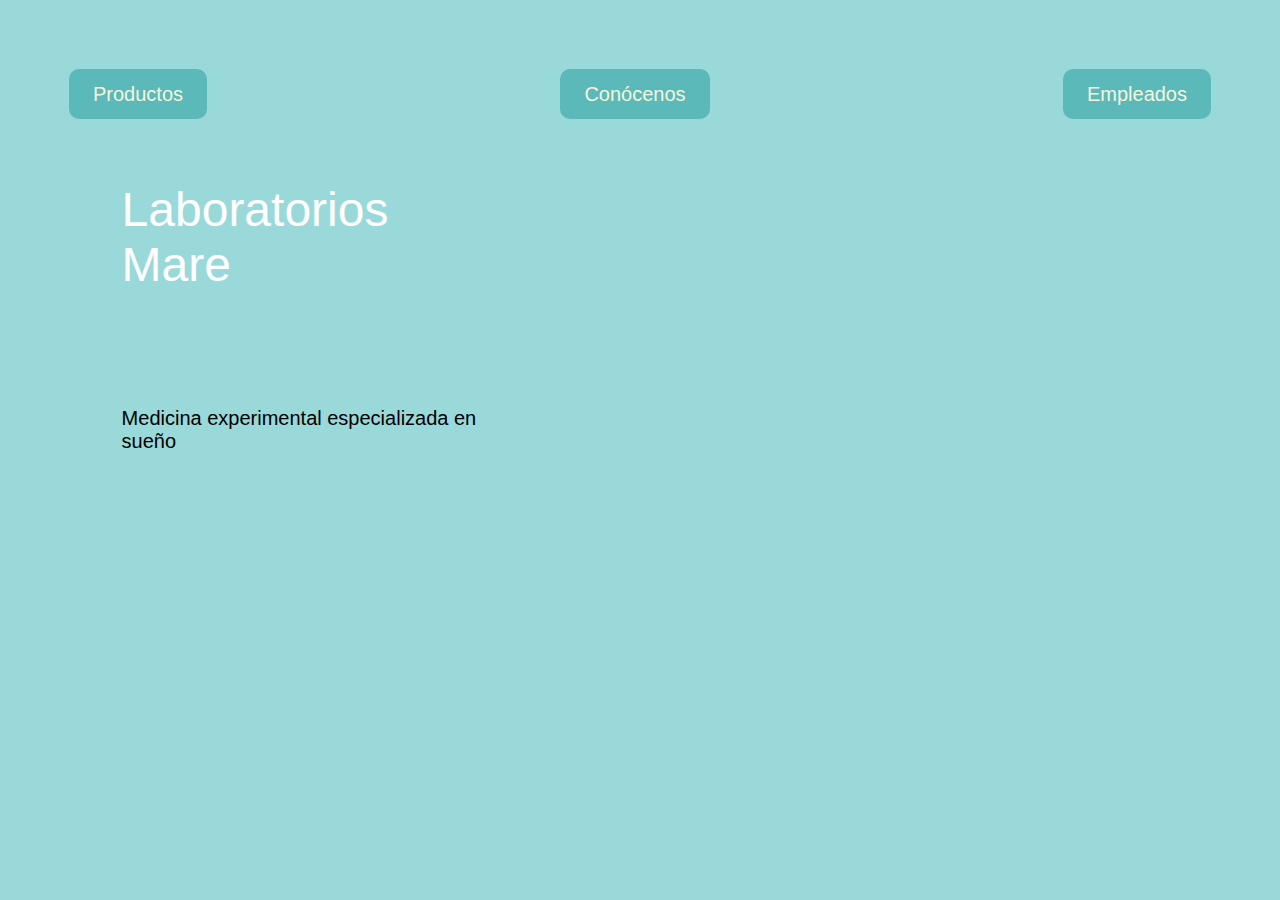
<file: index.html>
<!DOCTYPE html>
<html lang="en">
<head>
    <meta charset="UTF-8">
    <meta name="viewport" content="width=device-width, initial-scale=1.0">
    <title>Laboratorios Mare</title>
    <link rel="stylesheet" href="styles.css">
</head>
<body>
    <div class="btnbox">
        <a href="productos.html">
        <button class="mybtn buttondesing">
            Productos
        </button>
        </a>
        <a href="conocenos.html">
        <button class="mybtn buttondesing">
            Conócenos
        </button>
        </a>
        <a href="empleados.html">
        <button class="mybtn buttondesing empleado">
            Empleados
        </button>
        </a>
    </div>
    <div class="texto">
        Laboratorios <br> Mare
    </div>
    <div class="slogan">
    Medicina experimental especializada en <br> sueño
    </div>
   
    
</body>
</html>
</file>
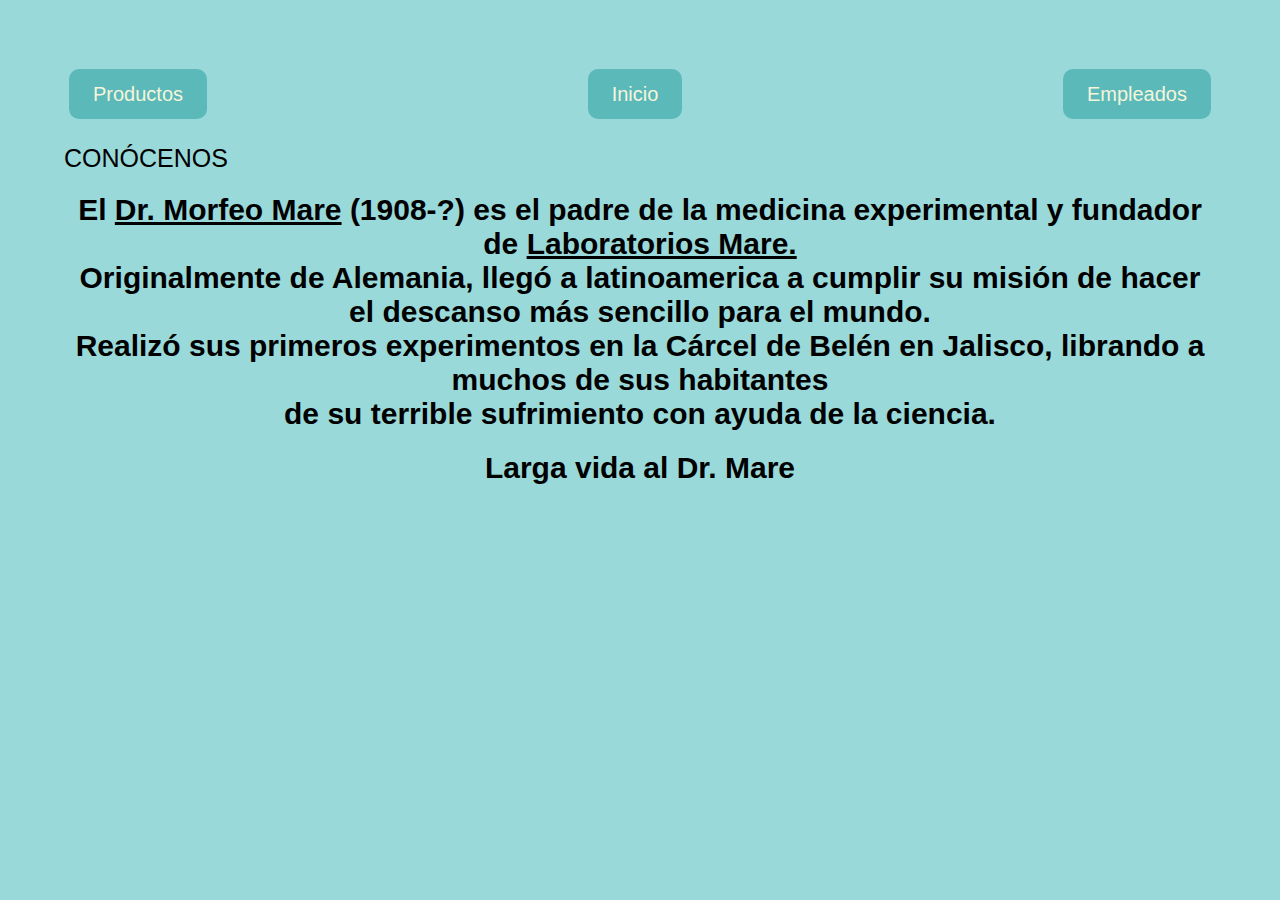
<file: conocenos.html>
<!DOCTYPE html>
<html lang="en">
<head>
    <meta charset="UTF-8">
    <meta name="viewport" content="width=device-width, initial-scale=1.0">
    <title>Conocenos</title>
    <link rel="stylesheet" href="styles.css">
</head>
<body>
    <div class="btnbox">
        <a href="productos.html">
        <button class="mybtn buttondesing">
            Productos
        </button>
        </a>
        <a href="index.html">
        <button class="mybtn buttondesing">
            Inicio
        </button>
        </a>
        <a href="empleados.html">
        <button class="mybtn buttondesing empleado">
            Empleados
        </button>
        </a>
    </div>

    <h1>CONÓCENOS</h1>
    <p>El <u>Dr. Morfeo Mare</u> (1908-?) es el padre de la medicina experimental y fundador de <u>Laboratorios Mare.</u>  <br>
    Originalmente de Alemania, llegó a latinoamerica a cumplir su misión de hacer el descanso más sencillo para el mundo. <br>
    Realizó sus primeros experimentos en la Cárcel de Belén en Jalisco, librando a muchos de sus habitantes <br> de su terrible sufrimiento con ayuda de la ciencia.</p>
    <p>Larga vida al Dr. Mare</p>
</body>
</html>
</file>
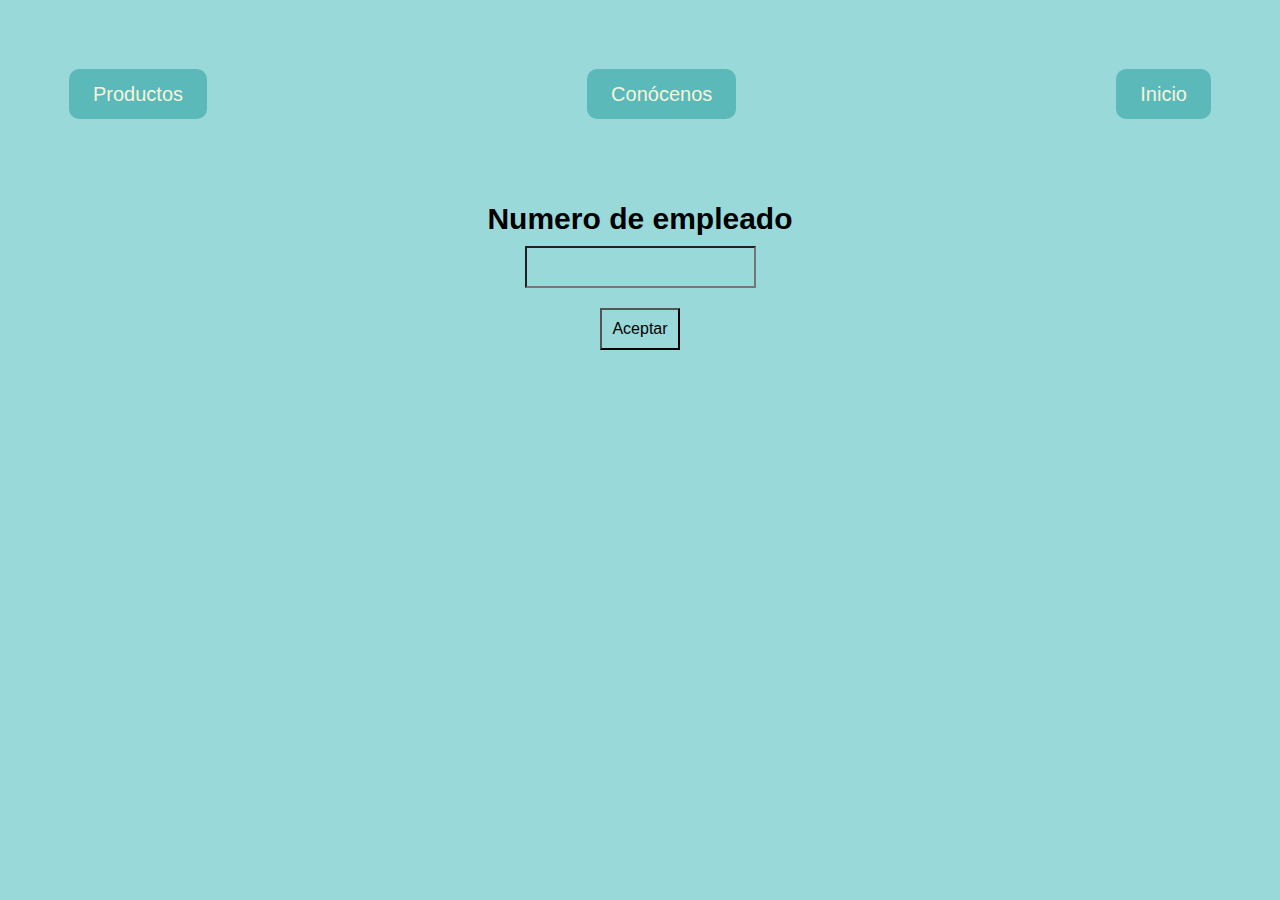
<file: empleados.html>
<!DOCTYPE html>
<html lang="en">
<head>
    <meta charset="UTF-8">
    <meta name="viewport" content="width=device-width, initial-scale=1.0">
    <title>Morir es vivir</title>
    <link rel="stylesheet" href="styles.css">
</head>
<body>
    <div class="btnbox">
        <a href="productos.html">
        <button class="mybtn buttondesing">
            Productos
        </button>
        </a>
        <a href="conocenos.html">
        <button class="mybtn buttondesing">
            Conócenos
        </button>
        </a>
        <a href="index.html">
        <button class="mybtn buttondesing empleado">
            Inicio
        </button>
        </a>
    </div>

        <div id="password-section">
            <p>Numero de empleado</p>
            <input type="string" id="password1">
            <button onclick="validarPrimeraContraseña()">Aceptar</button>
        </div>

      <!-- Sección de imágenes -->
    <div id="image-selection" class="hidden">
        <p>Elige una imagen</p>
        <div class="imagenes">
            <img src="imagenes/img1.png" onclick="imagenSeleccionada(1)">
            <img src="imagenes/img2.png" onclick="imagenSeleccionada(2)">
            <img src="imagenes/img3.png" onclick="imagenSeleccionada(3)">
        </div>
    </div>

    <div id="password-section-2" class="hidden">
        <p>Ingresa la contraseña</p>
        <input type="password" id="password2">
        <button onclick="validarSegundaContraseña()">Aceptar</button>
    </div>

    <div id="video-section" class="hidden">
        <iframe width="560" height="315" src="https://www.youtube.com/embed/lEO59lZaqYc?si=w-45JZOriUtp-AsY&amp;start=115" 
        title="YouTube video player" frameborder="0" allow="accelerometer; autoplay; clipboard-write; encrypted-media; gyroscope; picture-in-picture; web-share" 
        referrerpolicy="strict-origin-when-cross-origin" allowfullscreen></iframe>
    </div>


    <script>
        function validarPrimeraContraseña() {
            let password1 = document.getElementById("password1").value;
            if (password1 === "72") {
                document.getElementById("password-section").classList.add("hidden");
                document.getElementById("image-selection").classList.remove("hidden");
            } else {
                alert("Contraseña incorrecta. Intenta de nuevo.");
            }
        }

        function imagenSeleccionada(numero) {
            if (numero === 2) {
                document.getElementById("image-selection").classList.add("hidden");
                document.getElementById("password-section-2").classList.remove("hidden");
            } else {
                alert("Estas ingresando a algo que no deberias...");
            }
        }

        function validarSegundaContraseña() {
            let password2 = document.getElementById("password2").value;
            if (password2 === "458") {
                document.getElementById("password-section-2").classList.add("hidden");
                document.getElementById("video-section").classList.remove("hidden");
            } else {
                alert("Contraseña incorrecta. Intenta de nuevo.");
            }
        }
    </script>
    
</body>
</html>
</file>
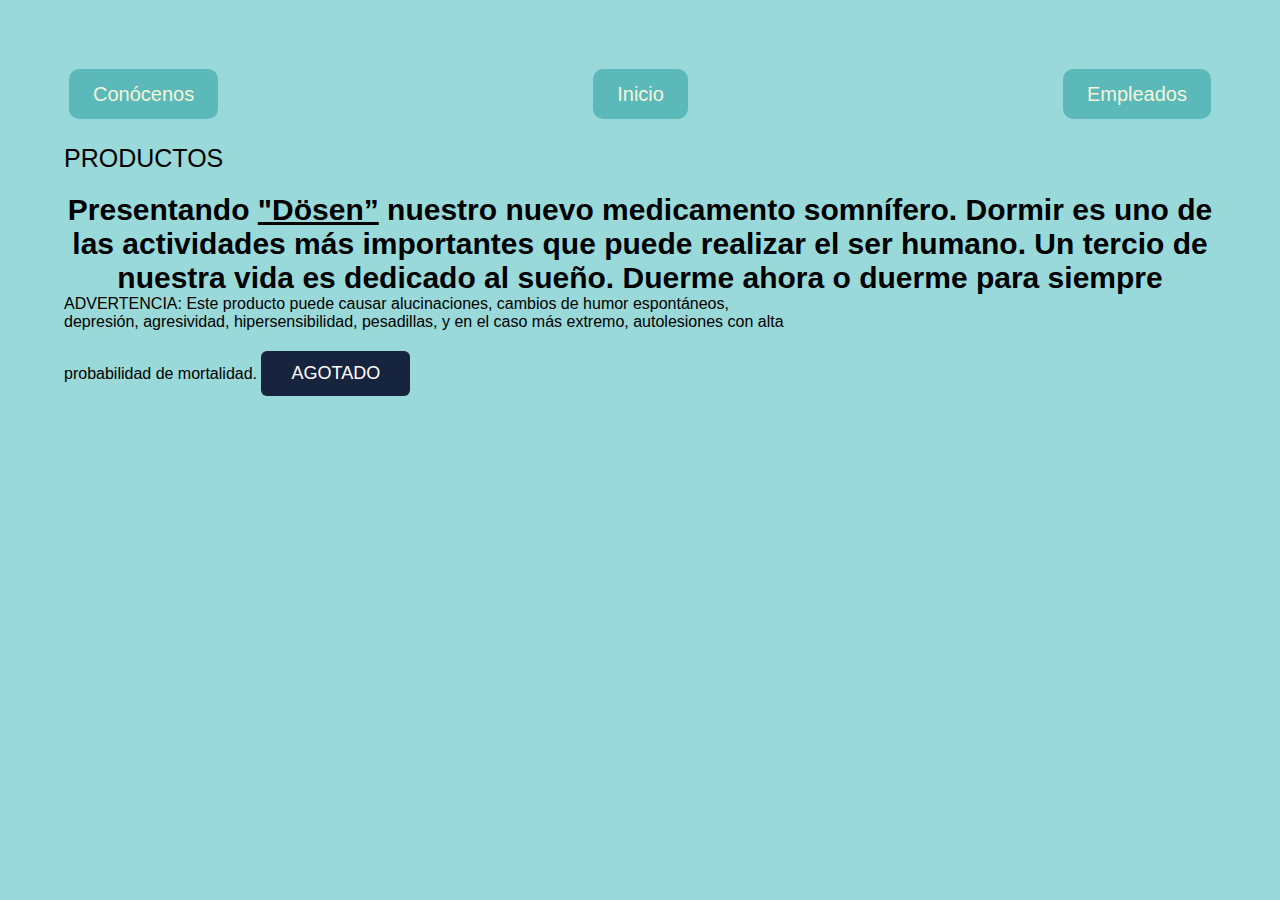
<file: productos.html>
<!DOCTYPE html>
<html lang="en">
<head>
    <meta charset="UTF-8">
    <meta name="viewport" content="width=device-width, initial-scale=1.0">
    <title>Productos</title>
    <link rel="stylesheet" href="styles.css">
</head>
<body>
    <body>
        <div class="btnbox">
            <a href="conocenos.html">
            <button class="mybtn buttondesing">
                Conócenos
            </button>
            </a>
            <a href="index.html">
            <button class="mybtn buttondesing">
                Inicio
            </button>
            </a>
            <a href="empleados.html">
            <button class="mybtn buttondesing empleado">
                Empleados
            </button>
            </a>
        </div>
    
        <h1>PRODUCTOS</h1>
        <p>Presentando <u>"Dösen”</u> nuestro nuevo medicamento somnífero. 
        Dormir es uno de <br> las actividades más importantes que puede realizar el ser humano. 
        Un tercio de <br> nuestra vida es dedicado al sueño. Duerme ahora o duerme para siempre</p>
        <p2>ADVERTENCIA: Este producto puede causar alucinaciones, cambios de humor espontáneos, <br>
            depresión, agresividad, hipersensibilidad, pesadillas, y en el caso más extremo, autolesiones con alta <br>
            probabilidad de mortalidad.</p2>
        <button class="boton-agotado">
            AGOTADO
        </button>
</body>
</html>
</file>
<file: styles.css>
* {
    margin: 0;
    padding: 0;
    box-sizing: border-box;
    font-family: sans-serif;
    background-color: #99D9D9;
}

body {
    padding: 5%;
}

/* Botones */
.mybtn {
    color: beige;
    height: 50px;
    font-size: 20px;
    margin: 5px;
    border: none;
}

.btnbox {
    display: flex;
    justify-content: space-between; /* Mejora el espaciado */
    gap: 20px;
    flex-wrap: wrap; /* Permite que los botones bajen en pantallas pequeñas */
}

.buttondesing {
    border-radius: 10px;
    background-color: #5BB9B9;
    padding: 12px 24px;
}

.buttondesing:hover {
    background-color: #3a9c9b;
}

/* Texto */
p {
    font-size: 30px;
    color: #000000;
    text-align: center;
    padding-top: 20px;
    font-weight: bold;
}

h1 {
    padding-top: 20px;
    font-size: 25px;
    font-weight: normal;
}

/* Estilos del texto de Laboratorios Mare */
.texto {
    font-family: Arial, sans-serif;
    font-size: 48px;
    font-weight: 300;
    color: white;
    text-align: justify;
    padding: 5%;
}

.slogan {
    font-family: Arial, sans-serif;
    font-size: 20px;
    font-weight: 300;
    color: black;
    text-align: left;
    padding: 5%;
}

/* Botón "Agotado" */
.boton-agotado {
    background-color: #17243D;
    color: #FFFFFF;
    font-size: 18px;
    text-transform: uppercase;
    padding: 12px 30px;
    border: none;
    border-radius: 6px;
    text-align: center;
    display: inline-block;
    position: relative;
    margin: 20px auto; /* Centra el botón automáticamente */
}

/* Contenedores generales */
.hidden {
    display: none !important;
}

.container {
    position: relative;
    text-align: center;
}

/* Imágenes */
.imagenes {
    display: flex;
    justify-content: center;
    align-items: center;
    gap: 15px;
    flex-wrap: wrap; /* Permite que bajen en pantallas pequeñas */
}

.imagenes img {
    max-width: 100%; /* Se adapta al tamaño de la pantalla */
    height: auto;
}

.imagenes img:hover {
    transform: scale(1.1);
}

/* Secciones de contraseña y video */
#password-section,
#password-section-2,
#video-section {
    display: flex;
    flex-direction: column;
    align-items: center;
    justify-content: center;
    padding: 5%;
}

input[type="password"],
input[type="text"] {
    text-align: center;
    max-width: 100%;
}

input, button {
    padding: 10px;
    margin: 10px;
    font-size: 16px;
}

/* 🟢 MEDIA QUERIES: Adaptación a móviles */
@media (max-width: 768px) {
    body {
        padding: 3%;
    }

    .texto {
        font-size: 32px;
        text-align: center;
    }

    .slogan {
        font-size: 18px;
        text-align: center;
    }

    .imagenes img {
        width: 100%; /* Ocupa todo el ancho disponible */
        max-width: 300px; /* Tamaño máximo en móviles */
    }

    .btnbox {
        flex-direction: column;
        align-items: center;
        gap: 10px;
    }

    .boton-agotado {
        width: 100%;
    }
}

@media (max-width: 480px) {
    .texto {
        font-size: 24px;
    }

    .slogan {
        font-size: 16px;
    }

    p {
        font-size: 24px;
    }

    .imagenes img {
        max-width: 250px;
    }
}
</file>
